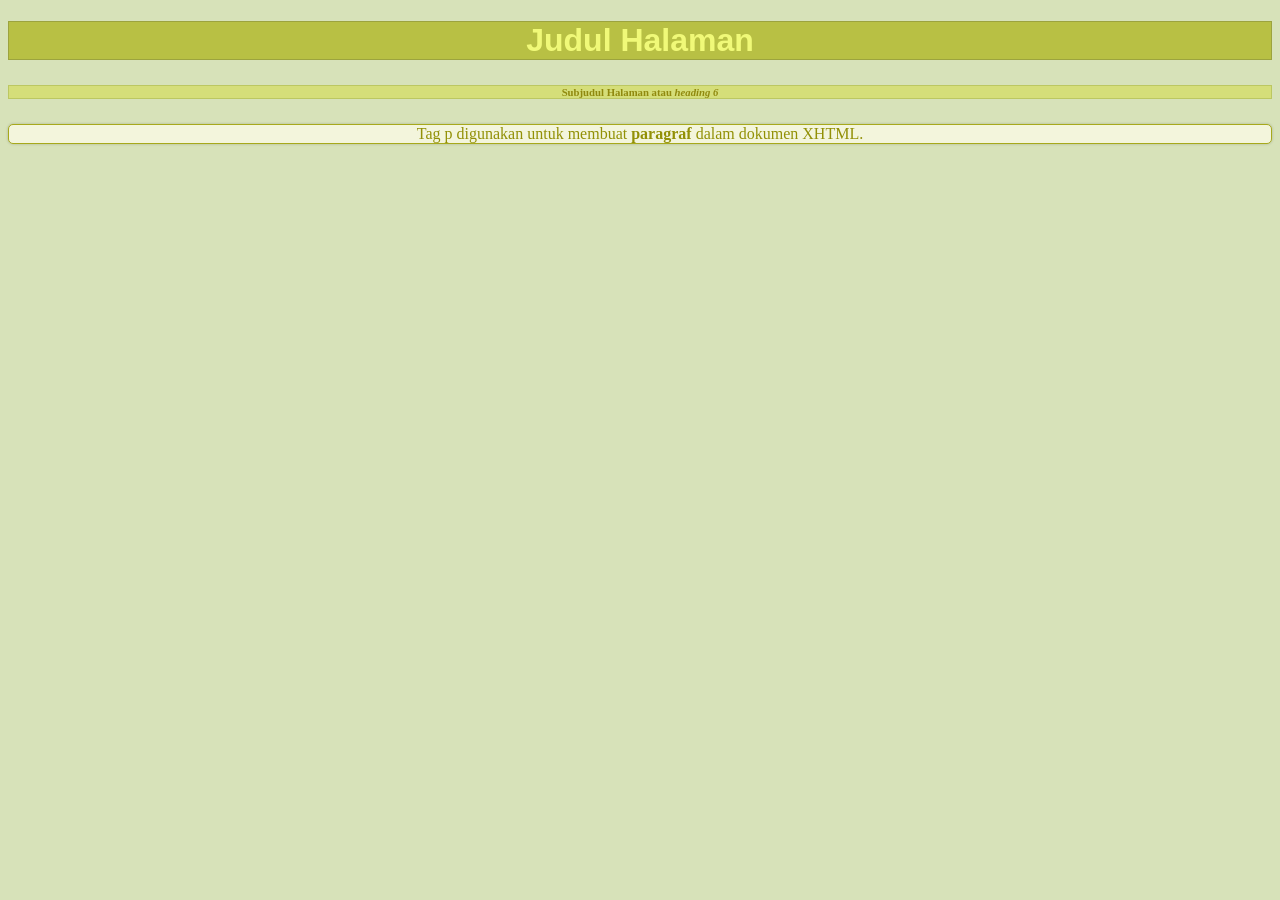
<file: MP5_D_13192_CSS/CSS_Basic_1_13192/index.html>
<!DOCTYPE html PUBLIC "-//W3C//DTD XHTML 1.0 Strict//EN"
"http://www.w3.org/TR/xhtml1/DTD/xhtml1-strict.dtd">
<html xmlns="http://www.w3.org/1999/xhtml" xml:lang="id" lang="id">
<!-- Deklarasi XHTML, dengan dasar aturannya adalah HTML yang mengikuti aturan XML -->

<head>
    <meta http-equiv="Content-Type" content="text/html; charset=UTF-8" />
    <title>Halaman Saya</title>
</head>

<body style="background-color: rgb(215, 226, 185);
text-align: center;">

    <h1 style="font-family:'Segoe UI', Tahoma, Geneva, Verdana, sans-serif;
    color: rgb(240, 249, 120);
    border: 1.5px solid rgba(112, 118, 54, 0.4);
    background-color: rgb(184, 192, 68);">Judul Halaman</h1>

    <h6 style="font-family: Georgia, 'Times New Roman', Times, serif;
    border: 1px solid rgba(178, 190, 88, 0.7);
    background-color: rgba(213, 221, 95, 0.7);
    color: rgb(144, 137, 14);">Subjudul Halaman atau <em>heading 6</em></h6>

    <p style="background-color: rgb(243, 245, 220);
    border: 0.5px solid rgb(167, 169, 27);
    border-radius: 5px;
    box-shadow: 0 0 3px rgba(0, 0, 0, 0.2);
    color: rgb(146, 144, 6);">Tag p digunakan untuk membuat <strong>paragraf</strong> dalam dokumen XHTML.</p>

</body>
</html>
</file>
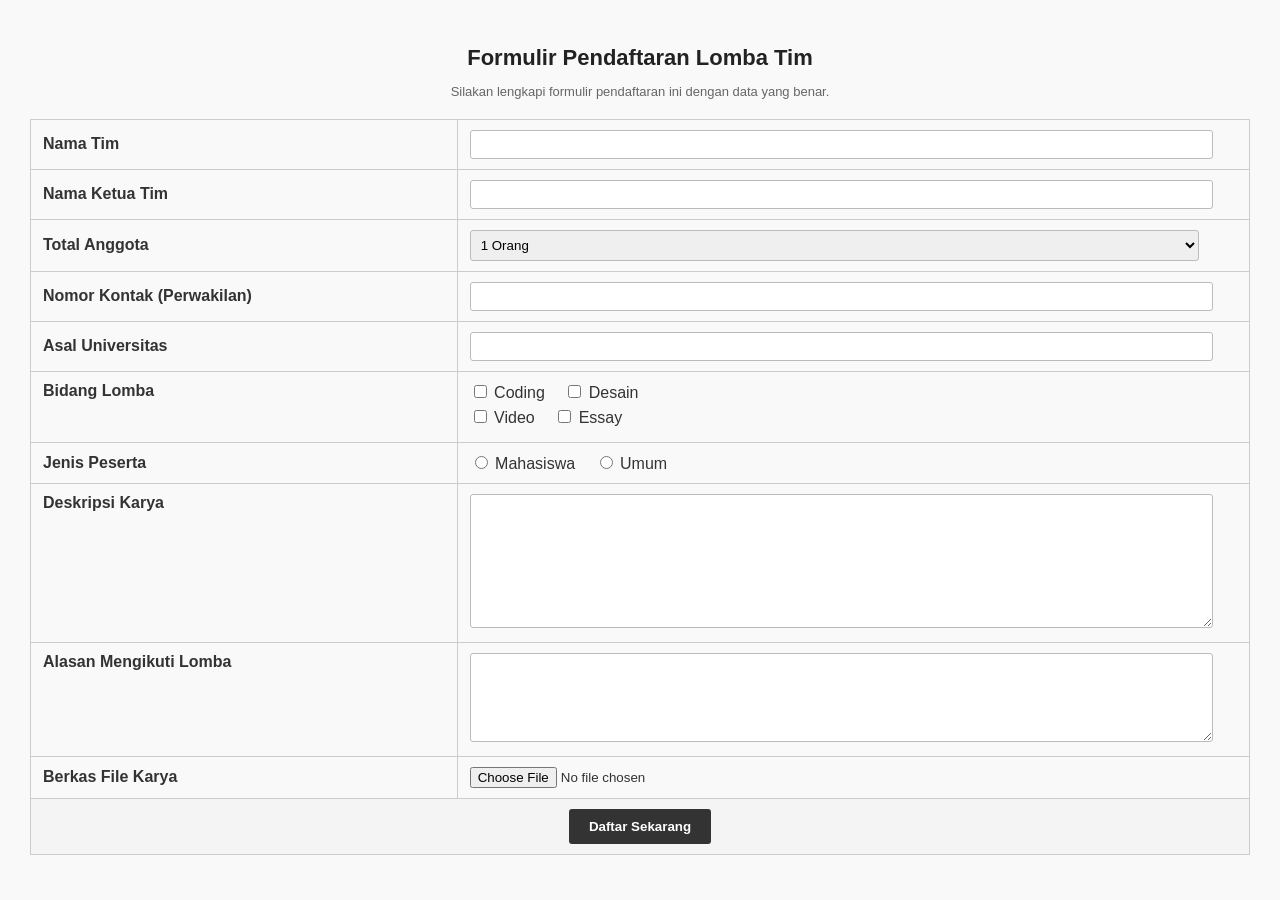
<file: MP6_D_13192_CSSAdvance/CSS_Advance_1_13192/index.html>
<?xml version="1.0" encoding="UTF-8"?>
<!DOCTYPE html PUBLIC "-//W3C//DTD XHTML 1.0 Strict//EN"
"http://www.w3.org/TR/xhtml1/DTD/xhtml1-strict.dtd">
<html xmlns="http://www.w3.org/1999/xhtml" xml:lang="id" lang="id">
<head>
    <meta http-equiv="Content-Type" content="text/html; charset=UTF-8" />
    <title>Formulir Pendaftaran Lomba</title>
    <link rel="stylesheet" type="text/css" href="style.css" />
</head>
<body>

    <div class="form-container">
        <h1>Formulir Pendaftaran Lomba Tim</h1>
        <p class="desc">Silakan lengkapi formulir pendaftaran ini dengan data yang benar.</p>
        
        <form action="" method="post" enctype="multipart/form-data">
            <table>
                <tr>
                    <td class="label-cell">
                        <label for="namatim"><strong>Nama Tim</strong></label>
                    </td>
                    <td>
                        <input type="text" id="namatim" name="namatim" size="30" />
                    </td>
                </tr>
                <tr>
                    <td>
                        <label for="ketua"><strong>Nama Ketua Tim</strong></label>
                    </td>
                    <td>
                        <input type="text" id="ketua" name="ketua" size="30" />
                    </td>
                </tr>
                <tr>
                    <td>
                        <label for="jumlah"><strong>Total Anggota</strong></label>
                    </td>
                    <td>
                        <select id="jumlah" name="jumlah">
                            <option>1 Orang</option>
                            <option>2 Orang</option>
                            <option>3 Orang</option>
                            <option>4 Orang</option>
                            <option>5 Orang</option>
                        </select>
                    </td>
                </tr>
                <tr>
                    <td>
                        <label for="telepon"><strong>Nomor Kontak (Perwakilan)</strong></label>
                    </td>
                    <td>
                        <input type="text" id="telepon" name="telepon" size="30" />
                    </td>
                </tr>
                <tr>
                    <td>
                        <label for="universitas"><strong>Asal Universitas</strong></label>
                    </td>
                    <td>
                        <input type="text" id="universitas" name="universitas" size="30" />
                    </td>
                </tr>
                <tr>
                    <td style="vertical-align:top;">
                        <strong>Bidang Lomba</strong>
                    </td>
                    <td>
                        <p class="group-p">
                            <input type="checkbox" id="coding" name="bidang" value="Coding" />
                            <label for="coding">Coding</label>
                            <input type="checkbox" id="desain" name="bidang" value="Desain" />
                            <label for="desain">Desain</label>
                        </p>
                        <p class="group-p">
                            <input type="checkbox" id="video" name="bidang" value="Video" />
                            <label for="video">Video</label>
                            <input type="checkbox" id="essay" name="bidang" value="Essay" />
                            <label for="essay">Essay</label>
                        </p>
                    </td>
                </tr>
                <tr>
                    <td>
                        <strong>Jenis Peserta</strong>
                    </td>
                    <td>
                        <input type="radio" id="mahasiswa" name="peserta" value="Mahasiswa" />
                        <label for="mahasiswa">Mahasiswa</label>
                        <input type="radio" id="umum" name="peserta" value="Umum" />
                        <label for="umum">Umum</label>
                    </td>
                </tr>
                <tr>
                    <td style="vertical-align:top;">
                        <label for="deskripsi"><strong>Deskripsi Karya</strong></label>
                    </td>
                    <td>
                        <textarea id="deskripsi" name="deskripsi" rows="8" cols="30"></textarea>
                    </td>
                </tr>
                <tr>
                    <td style="vertical-align:top;">
                        <label for="alasan"><strong>Alasan Mengikuti Lomba</strong></label>
                    </td>
                    <td>
                        <textarea id="alasan" name="alasan" rows="5" cols="30"></textarea>
                    </td>
                </tr>
                <tr>
                    <td>
                        <label for="filekarya"><strong>Berkas File Karya</strong></label>
                    </td>
                    <td>
                        <input type="file" id="filekarya" name="filekarya" accept="application/pdf, image/jpeg, image/png" />
                    </td>
                </tr>
                <tr>
                    <td colspan="2" class="submit-center">
                        <input type="submit" name="daftar" value="Daftar Sekarang" class="btn" />
                    </td>
                </tr>
            </table>
        </form>
    </div>

</body>
</html>
</file>
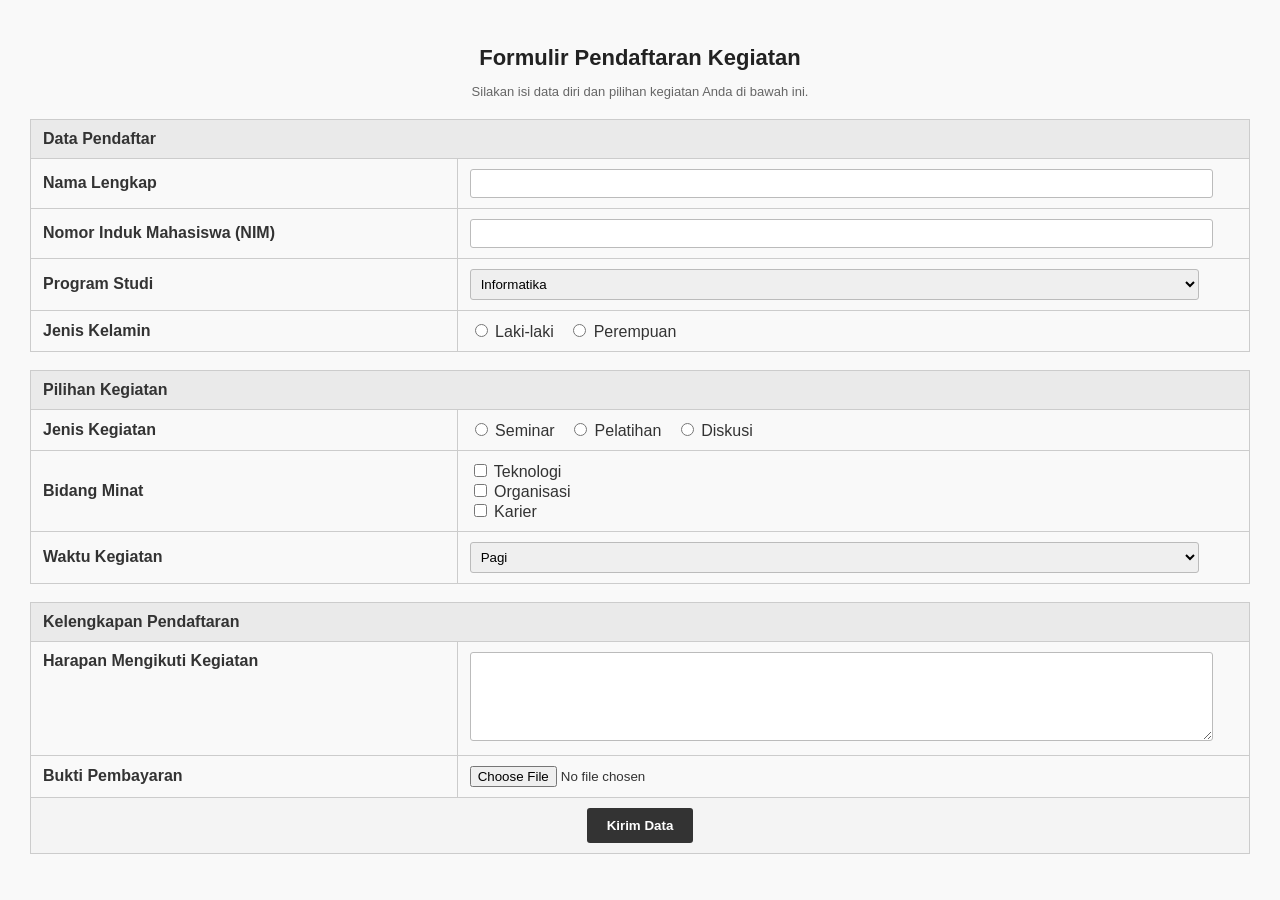
<file: MP6_D_13192_CSSAdvance/CSS_Advance_2_13192/index.html>
<?xml version="1.0" encoding="UTF-8"?>
<!DOCTYPE html PUBLIC "-//W3C//DTD XHTML 1.0 Strict//EN"
"http://www.w3.org/TR/xhtml1/DTD/xhtml1-strict.dtd">
<html xmlns="http://www.w3.org/1999/xhtml" xml:lang="id" lang="id">
<head>
    <meta http-equiv="Content-Type" content="text/html; charset=UTF-8" />
    <title>Formulir Pendaftaran Kegiatan</title>
    <link rel="stylesheet" type="text/css" href="style.css" />
</head>
<body>

    <div class="form-container">
        <h1>Formulir Pendaftaran Kegiatan</h1>
        <p class="desc">Silakan isi data diri dan pilihan kegiatan Anda di bawah ini.</p>

        <form action="" method="post" enctype="multipart/form-data">
            
            <!-- Tabel 1: Data Pendaftar -->
            <table>
                <tr>
                    <td colspan="2" class="section-header"><strong>Data Pendaftar</strong></td>
                </tr>
                <tr>
                    <td class="label-cell">
                        <label for="nama"><strong>Nama Lengkap</strong></label>
                    </td>
                    <td>
                        <input type="text" id="nama" name="nama" size="30" />
                    </td>
                </tr>
                <tr>
                    <td>
                        <label for="nim"><strong>Nomor Induk Mahasiswa (NIM)</strong></label>
                    </td>
                    <td>
                        <input type="text" id="nim" name="nim" size="30" />
                    </td>
                </tr>
                <tr>
                    <td>
                        <label for="prodi"><strong>Program Studi</strong></label>
                    </td>
                    <td>
                        <select id="prodi" name="prodi">
                            <option value="Informatika">Informatika</option>
                            <option value="Sistem Informasi">Sistem Informasi</option>
                            <option value="Teknik Industri">Teknik Industri</option>
                        </select>
                    </td>
                </tr>
                <tr>
                    <td>
                        <strong>Jenis Kelamin</strong>
                    </td>
                    <td>
                        <input type="radio" id="laki" name="jk" value="Laki-laki" />
                        <label for="laki">Laki-laki</label>
                        <input type="radio" id="perempuan" name="jk" value="Perempuan" />
                        <label for="perempuan">Perempuan</label>
                    </td>
                </tr>
            </table>

            <br />

            <!-- Tabel 2: Pilihan Kegiatan -->
            <table>
                <tr>
                    <td colspan="2" class="section-header"><strong>Pilihan Kegiatan</strong></td>
                </tr>
                <tr>
                    <td class="label-cell">
                        <strong>Jenis Kegiatan</strong>
                    </td>
                    <td>
                        <input type="radio" id="seminar" name="kegiatan" value="Seminar" />
                        <label for="seminar">Seminar</label>
                        <input type="radio" id="pelatihan" name="kegiatan" value="Pelatihan" />
                        <label for="pelatihan">Pelatihan</label>
                        <input type="radio" id="diskusi" name="kegiatan" value="Diskusi" />
                        <label for="diskusi">Diskusi</label>
                    </td>
                </tr>
                <tr>
                    <td>
                        <strong>Bidang Minat</strong>
                    </td>
                    <td>
                        <input type="checkbox" id="teknologi" name="minat" value="Teknologi" />
                        <label for="teknologi">Teknologi</label>
                        <br />
                        <input type="checkbox" id="organisasi" name="minat" value="Organisasi" />
                        <label for="organisasi">Organisasi</label>
                        <br />
                        <input type="checkbox" id="karier" name="minat" value="Karier" />
                        <label for="karier">Karier</label>
                    </td>
                </tr>
                <tr>
                    <td>
                        <label for="waktu"><strong>Waktu Kegiatan</strong></label>
                    </td>
                    <td>
                        <select id="waktu" name="waktu">
                            <option value="Pagi">Pagi</option>
                            <option value="Siang">Siang</option>
                            <option value="Sore">Sore</option>
                        </select>
                    </td>
                </tr>
            </table>

            <br />

            <!-- Tabel 3: Kelengkapan Pendaftaran -->
            <table>
                <tr>
                    <td colspan="2" class="section-header"><strong>Kelengkapan Pendaftaran</strong></td>
                </tr>
                <tr>
                    <td class="label-cell" style="vertical-align:top;">
                        <label for="harapan"><strong>Harapan Mengikuti Kegiatan</strong></label>
                    </td>
                    <td>
                        <textarea id="harapan" name="harapan" rows="5" cols="30"></textarea>
                    </td>
                </tr>
                <tr>
                    <td>
                        <label for="bukti"><strong>Bukti Pembayaran</strong></label>
                    </td>
                    <td>
                        <input type="file" id="bukti" name="bukti" accept="image/jpeg, image/png, application/pdf" />
                    </td>
                </tr>
                <tr>
                    <td colspan="2" class="submit-center">
                        <input type="submit" name="kirim" value="Kirim Data" class="btn" />
                    </td>
                </tr>
            </table>

        </form>
    </div>

</body>
</html>
</file>
<file: MP6_D_13192_CSSAdvance/CSS_Advance_1_13192/style.css>
body {
    font-family: Arial, sans-serif;
    background-color: #f9f9f9;
    color: #333;
    margin: 0;
    padding: 30px;
}

h1 {
    text-align: center;
    font-size: 22px;
    margin-bottom: 5px;
    color: #222;
}

.desc {
    text-align: center;
    font-size: 13px;
    color: #666;
    margin-bottom: 20px;
}

table {
    width: 100%;
    border-collapse: collapse;
}

table, tr, td {
    border: 1px solid #ccc;
}

td {
    padding: 10px 12px;
}

.label-cell {
    width: 35%;
}

input[type="text"], select, textarea {
    width: 95%;
    padding: 6px;
    border: 1px solid #bbb;
    border-radius: 3px;
}

.group-p {
    margin: 0 0 5px 0;
}

label {
    margin-right: 15px;
    cursor: pointer;
}

.submit-center {
    text-align: center;
    background-color: #f4f4f4;
}

.btn {
    padding: 10px 20px;
    font-weight: bold;
    background-color: #333;
    color: #fff;
    border: none;
    border-radius: 3px;
    cursor: pointer;
}

.btn:hover {
    background-color: #555;
}
</file>
<file: MP6_D_13192_CSSAdvance/CSS_Advance_2_13192/style.css>
body {
    font-family: Arial, sans-serif;
    background-color: #f9f9f9;
    color: #333;
    margin: 0;
    padding: 30px;
}

h1 {
    text-align: center;
    font-size: 22px;
    margin-bottom: 5px;
    color: #222;
}

.desc {
    text-align: center;
    font-size: 13px;
    color: #666;
    margin-bottom: 20px;
}

table {
    width: 100%;
    border-collapse: collapse;
}

table, tr, td {
    border: 1px solid #ccc;
}

td {
    padding: 10px 12px;
}

.label-cell {
    width: 35%;
}

.section-header {
    background-color: #eaeaea;
    color: #333;
}

input[type="text"], select, textarea {
    width: 95%;
    padding: 6px;
    border: 1px solid #bbb;
    border-radius: 3px;
}

label {
    margin-right: 10px;
    cursor: pointer;
}

.submit-center {
    text-align: center;
    background-color: #f4f4f4;
}

.btn {
    padding: 10px 20px;
    font-weight: bold;
    background-color: #333;
    color: #fff;
    border: none;
    border-radius: 3px;
    cursor: pointer;
}

.btn:hover {
    background-color: #555;
}
</file>
